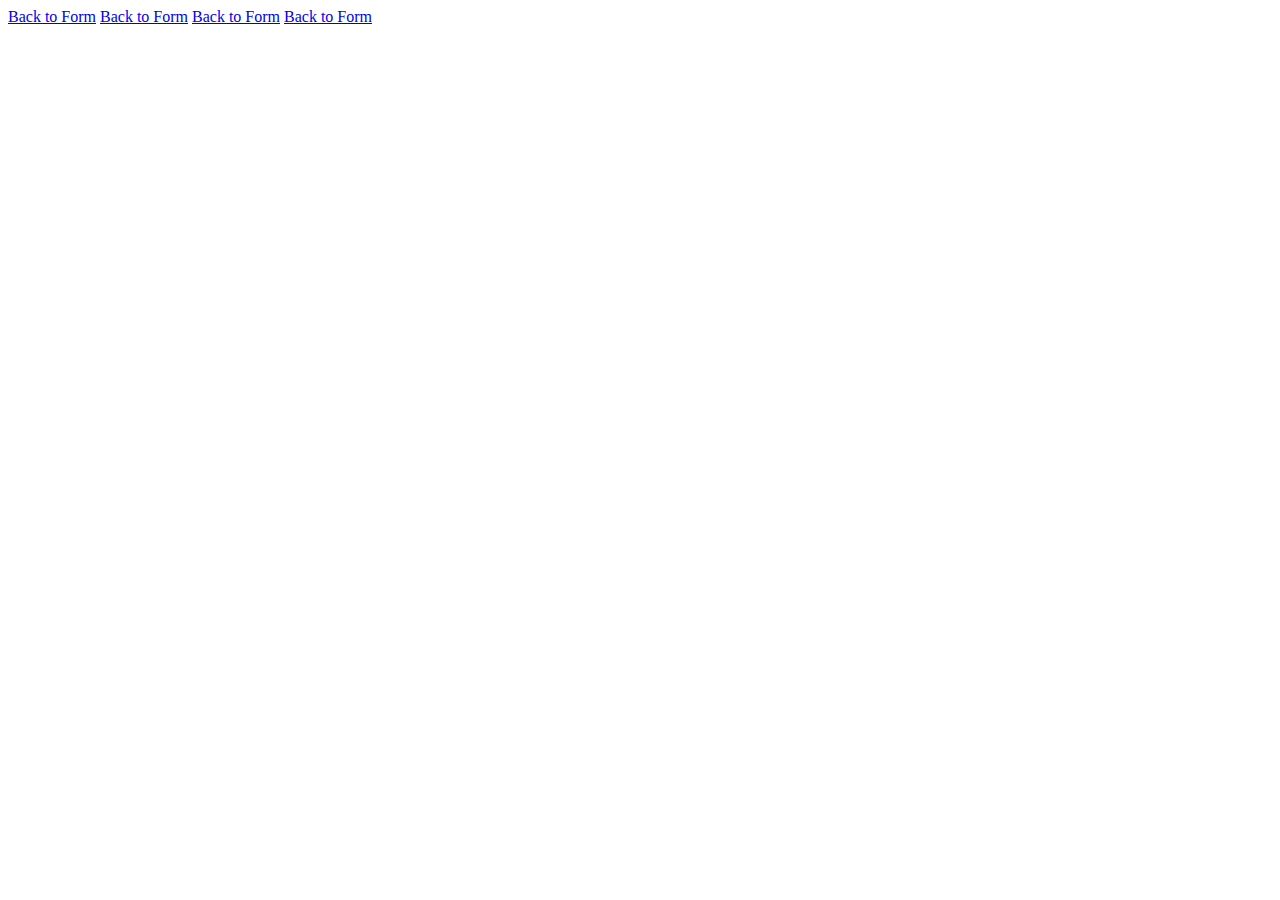
<file: level-2/Results.html>
<!DOCTYPE html>
<html lang="en">
<head>
    <meta charset="UTF-8">
    <meta http-equiv="X-UA-Compatible" content="IE=edge">
    <meta name="viewport" content="width=device-width, initial-scale=1.0">
    <title>Results</title>
</head>
<body>
    <div id="results"></div>
    <a href="/level-2/store.css">Back to Form</a>
    <a href="/index.html">Back to Form</a>
    <a href="/level-2/store.html">Back to Form</a>
    <a href="/css/style.css">Back to Form</a>
    <script>
        const resultslist = document.getElementById ('result')
        new URLSearchParams(window.location.search).forEach((value,
        name) => {
            resultslist.append("${name}: ${value}")
            resultslist.append(document.createElement('br'))

        })
    </script>
</body>
</html>
</file>
